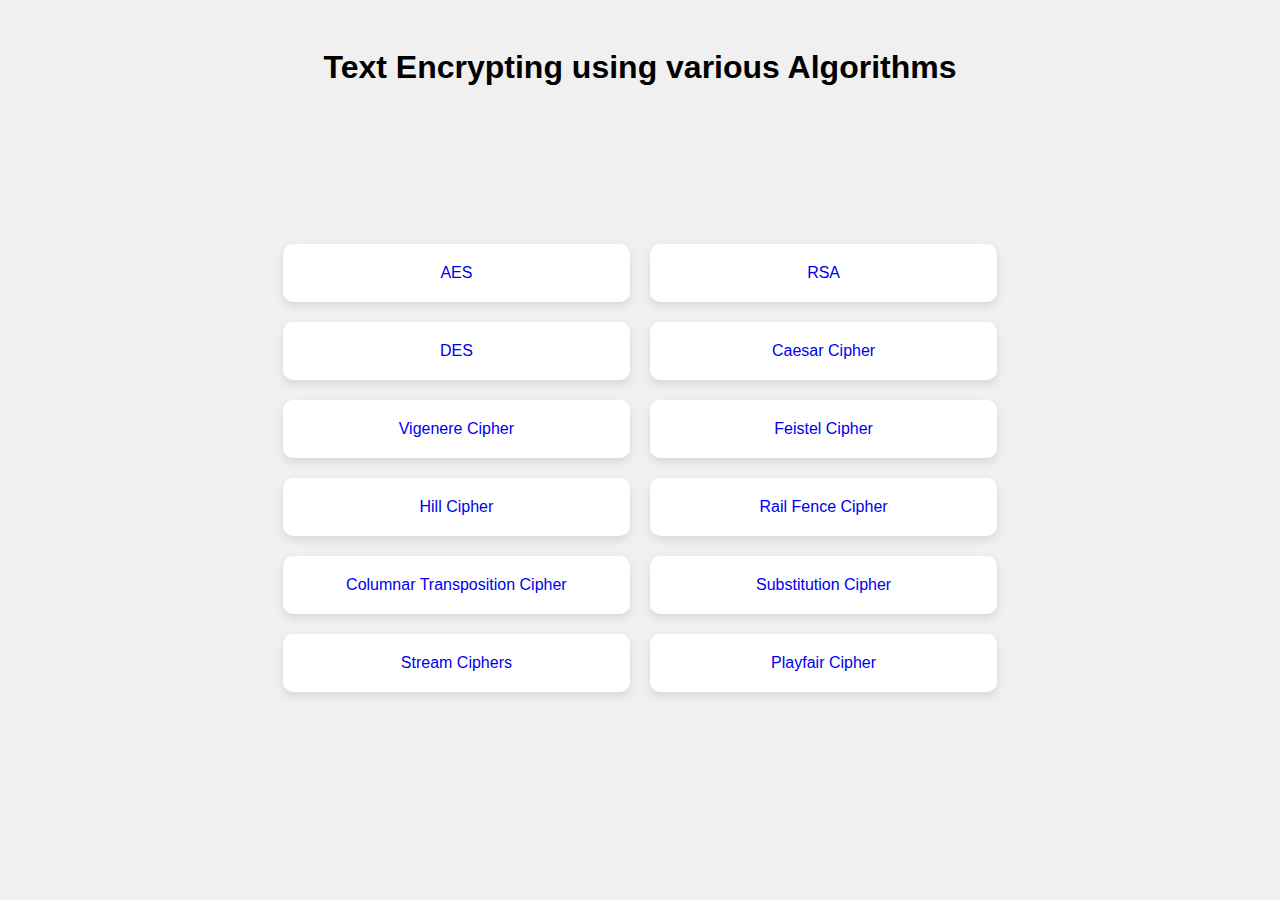
<file: index.html>
<!DOCTYPE html>
<html lang="en">

<head>
    <meta charset="UTF-8">
    <meta name="viewport" content="width=device-width, initial-scale=1.0">
    <title>Text-encryption</title>
    <style>
        body {
            font-family: Arial, sans-serif;
            background-color: #f0f0f0;
            padding: 20px;
        }

        h1 {
            text-align: center;
        }

        .container {

            display: flex;
            justify-content: center;
            align-items: center;
            height: 80vh;
        }

        .items {
            width: 60%;
            display: grid;
            grid-template-columns: repeat(2, 1fr);
        }

        .card {
            /* width: 200px; */
            cursor: pointer;
            text-align: center;
            padding: 20px;
            background-color: #fff;
            border-radius: 10px;
            box-shadow: 0 4px 8px rgba(0, 0, 0, 0.1);
            margin: 10px;
            transition: box-shadow 0.3s ease;
        }

        .card:hover {
            box-shadow: 0 8px 16px rgba(0, 0, 0, 0.2);
        }

        .card a {

            height: 100%;
            width: 100%;
            color: #007bff;
            font-weight: bold;
        }

        a {
            text-decoration: none;

        }

        .card a:hover {
            color: #0056b3;
        }
    </style>
</head>

<body>
    <h1>Text Encrypting using various Algorithms</h1>
    <div class="container">
        <div class="items">

            <a href="AES/main.html">
                <div class="card">
                    AES
                </div>
            </a>
            <a href="RSA/main.html">
                <div class="card">
                    RSA
                </div>
            </a>
            <a href="DES/main.html">
                <div class="card">
                    DES
                </div>
            </a>

            <a href="Caesar_cipher/main.html">
                <div class="card">
                    Caesar Cipher
                </div>
            </a>
            <a href="Vigenere_Cipher/main.html">
                <div class="card">
                    Vigenere Cipher
                </div>
            </a>
            <a href="Feistel_Cipher/main.html">
                <div class="card">
                    Feistel Cipher
                </div>
            </a>
            <a href="Hill Cipher/main.html">
                <div class="card">
                    Hill Cipher
                </div>
            </a>
            <a href="Rail Fence Cipher/main.html">
                <div class="card">
                    Rail Fence Cipher
                </div>
            </a>
            <a href="Columnar Transposition Cipher/main.html">
                <div class="card">
                    Columnar Transposition Cipher
                </div>
            </a>
            <a href="Substitution Cipher/main.html">
                <div class="card">
                    Substitution Cipher
                </div>
            </a>
            <a href="Stream Ciphers/main.html">
                <div class="card">
                    Stream Ciphers
                </div>
            </a>
            <a href="Playfair Ciphers/main.html">
                <div class="card">
                    Playfair Cipher
                </div>
            </a>
        </div>

    </div>
</body>

</html>
</file>
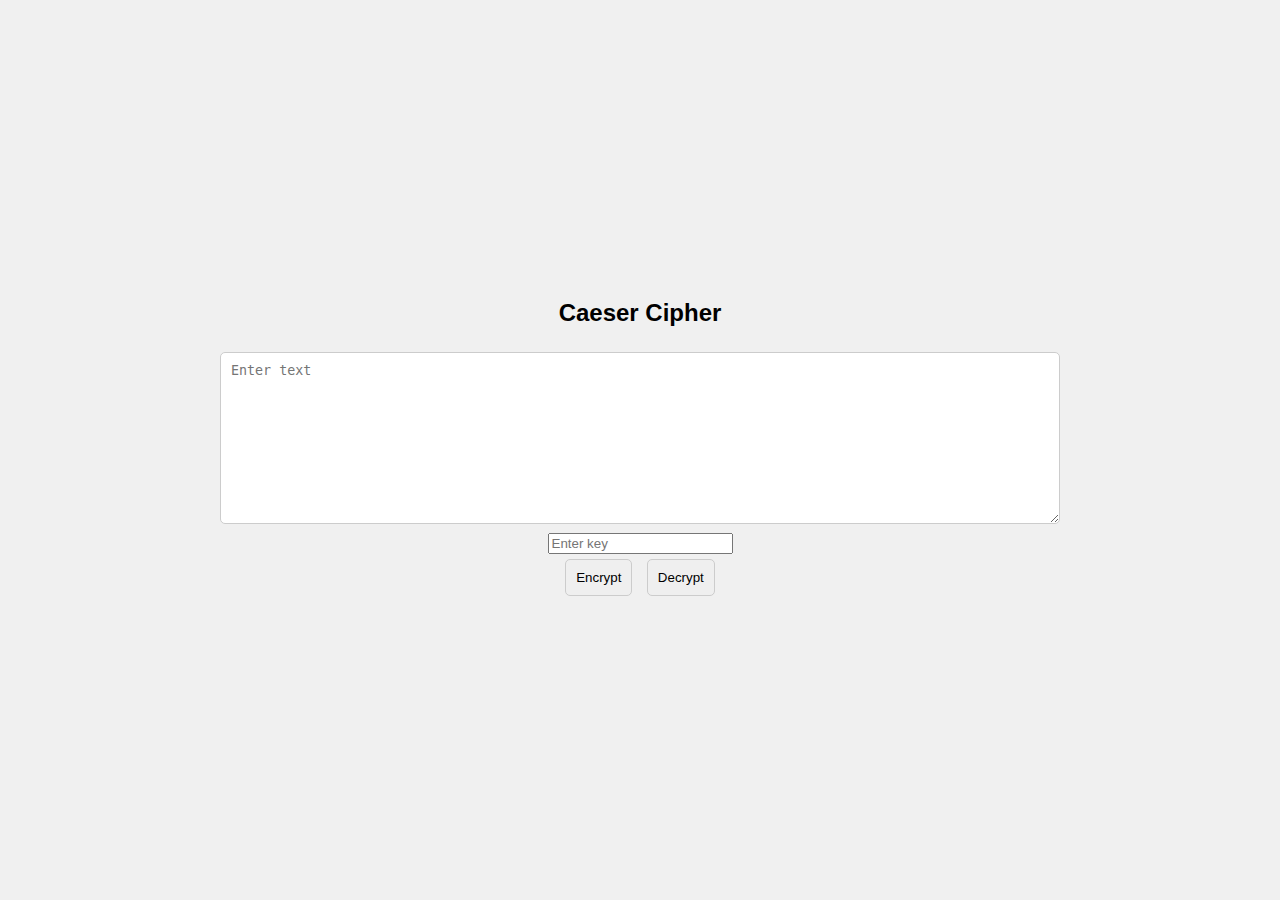
<file: Caesar_cipher/main.html>
<!DOCTYPE html>
<html lang="en">

<head>
    <meta charset="UTF-8">
    <meta name="viewport" content="width=device-width, initial-scale=1.0">
    <title>Caeser Cipher</title>
    <link rel="stylesheet" href="../style.css">
</head>

<body>
    

    <div class="container">
        <h2>Caeser Cipher</h2>
        <!-- <h2>Encryption and Decryption</h2> -->
        <textarea id="inputText" placeholder="Enter text" rows="10" cols="100"></textarea>
        <br>
        <input type="number" id="inputKey" placeholder="Enter key">
        <br>
        <input type="button" value="Encrypt" onclick="encrypt()">
        <input type="button" value="Decrypt" onclick="decrypt()">
        <div id="encrypted"></div>
        <div id="decrypted"></div>
    </div>

    <script>
        function encrypt() {
            var text = document.getElementById("inputText").value;
            var key = parseInt(document.getElementById("inputKey").value);

            var encryptedText = "";
            for (var i = 0; i < text.length; i++) {
                var charCode = text.charCodeAt(i);
                if (charCode >= 65 && charCode <= 90) {
                    encryptedText += String.fromCharCode((charCode - 65 + key) % 26 + 65);
                } else if (charCode >= 97 && charCode <= 122) {
                    encryptedText += String.fromCharCode((charCode - 97 + key) % 26 + 97);
                } else {
                    encryptedText += text[i];
                }
            }
            document.getElementById("encrypted").textContent = "Encrypted Text: " + encryptedText;
        }

        function decrypt() {
            var text = document.getElementById("inputText").value;
            var key = parseInt(document.getElementById("inputKey").value);

            var decryptedText = "";
            for (var i = 0; i < text.length; i++) {
                var charCode = text.charCodeAt(i);
                if (charCode >= 65 && charCode <= 90) {
                    decryptedText += String.fromCharCode((charCode - 65 - key + 26) % 26 + 65);
                } else if (charCode >= 97 && charCode <= 122) {
                    decryptedText += String.fromCharCode((charCode - 97 - key + 26) % 26 + 97);
                } else {
                    decryptedText += text[i];
                }
            }
            document.getElementById("decrypted").textContent = "Decrypted Text: " + decryptedText;
        }
    </script>

</body>

</html>
</file>
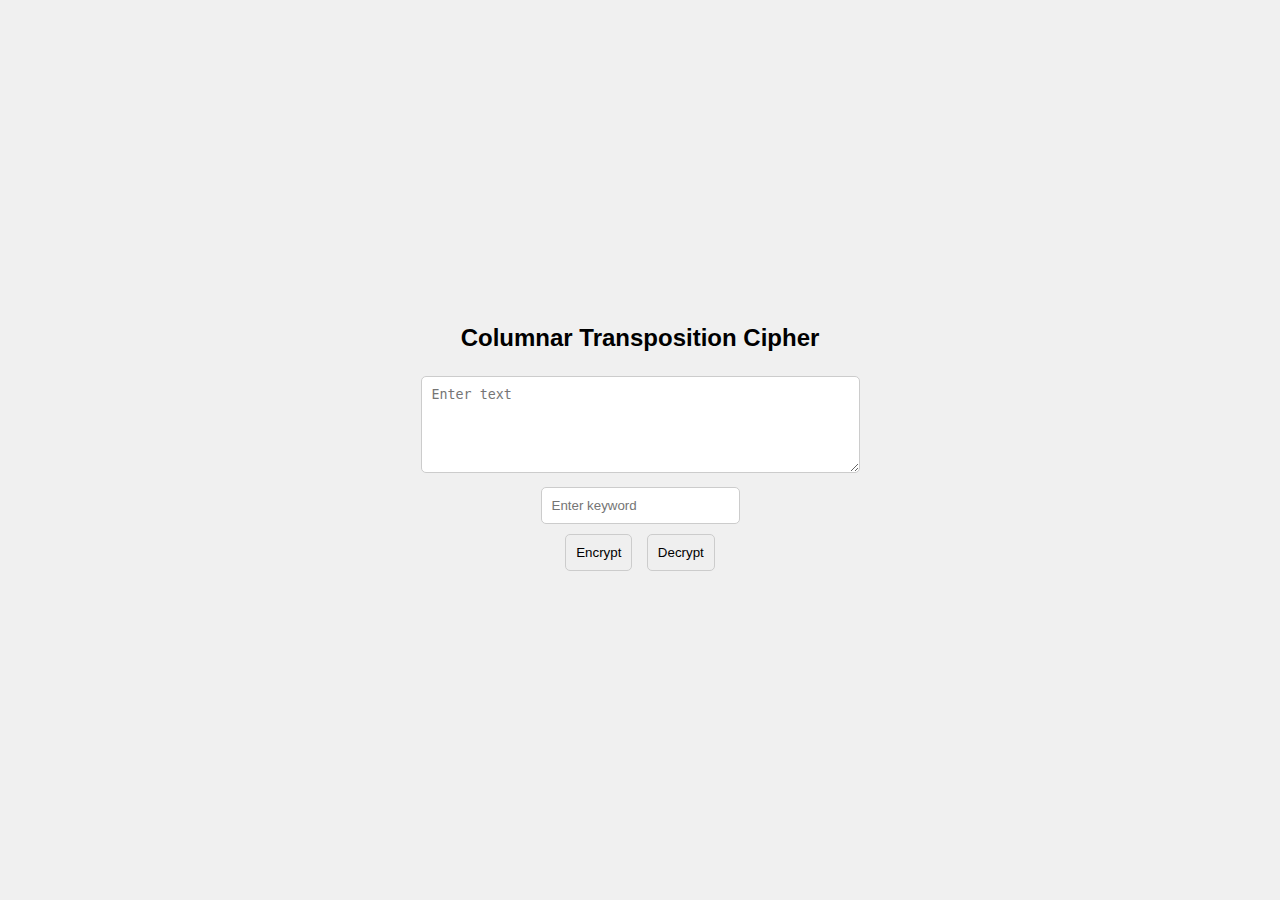
<file: Columnar Transposition Cipher/main.html>
<!DOCTYPE html>
<html lang="en">

<head>
    <meta charset="UTF-8">
    <meta name="viewport" content="width=device-width, initial-scale=1.0">
    <title>Columnar Transposition Cipher</title>

    <link rel="stylesheet" href="../style.css">
</head>

<body>

    <div class="container">
        <h2>Columnar Transposition Cipher</h2>
        <textarea id="inputText" placeholder="Enter text" rows="5" cols="50"></textarea>
        <br>
        <input type="text" id="keyword" placeholder="Enter keyword">
        <br>
        <input type="button" value="Encrypt" onclick="encrypt()">
        <input type="button" value="Decrypt" onclick="decrypt()">
        <div id="encrypted"></div>
        <div id="decrypted"></div>
    </div>

    <script>
        // Function to encrypt plaintext using Columnar Transposition Cipher
        function encrypt() {
            var text = document.getElementById("inputText").value;
            var keyword = document.getElementById("keyword").value;

            // Remove spaces and non-alphabetic characters from the keyword
            keyword = keyword.replace(/\s/g, '').toUpperCase();

            // Create an array to hold the keyword characters and their positions
            var keywordArray = [];
            for (var i = 0; i < keyword.length; i++) {
                keywordArray.push({ char: keyword[i], index: i });
            }

            // Sort the keyword array based on character order
            keywordArray.sort((a, b) => (a.char > b.char) ? 1 : -1);

            // Create a map to store the column order based on keyword characters
            var columnOrder = {};
            for (var j = 0; j < keywordArray.length; j++) {
                columnOrder[keywordArray[j].index] = j;
            }

            // Calculate the number of rows needed in the grid
            var numRows = Math.ceil(text.length / keyword.length);

            // Create an empty grid with the specified number of rows and keyword length columns
            var grid = new Array(numRows);
            for (var k = 0; k < numRows; k++) {
                grid[k] = new Array(keyword.length).fill('');
            }

            // Fill the grid with the plaintext characters row by row
            var index = 0;
            for (var row = 0; row < numRows; row++) {
                for (var col = 0; col < keyword.length; col++) {
                    if (index < text.length) {
                        grid[row][col] = text[index++];
                    } else {
                        break;
                    }
                }
            }

            // Read off the encrypted text column by column based on the keyword order
            var encryptedText = '';
            for (var col = 0; col < keyword.length; col++) {
                var column = columnOrder[col];
                for (var row = 0; row < numRows; row++) {
                    encryptedText += grid[row][column];
                }
            }

            document.getElementById("encrypted").textContent = "Encrypted Text: " + encryptedText;
        }

        // Function to decrypt ciphertext using Columnar Transposition Cipher
        function decrypt() {
            var text = document.getElementById("inputText").value;
            var keyword = document.getElementById("keyword").value;

            // Remove spaces and non-alphabetic characters from the keyword
            keyword = keyword.replace(/\s/g, '').toUpperCase();

            // Create an array to hold the keyword characters and their positions
            var keywordArray = [];
            for (var i = 0; i < keyword.length; i++) {
                keywordArray.push({ char: keyword[i], index: i });
            }

            // Sort the keyword array based on character order
            keywordArray.sort((a, b) => (a.char > b.char) ? 1 : -1);

            // Create a map to store the column order based on keyword characters
            var columnOrder = {};
            for (var j = 0; j < keywordArray.length; j++) {
                columnOrder[j] = keywordArray[j].index;
            }

            // Calculate the number of rows needed in the grid
            var numRows = Math.ceil(text.length / keyword.length);

            // Create an empty grid with the specified number of rows and keyword length columns
            var grid = new Array(numRows);
            for (var k = 0; k < numRows; k++) {
                grid[k] = new Array(keyword.length).fill('');
            }

            // Calculate the number of characters in the last row
            var lastRowLength = text.length % keyword.length || keyword.length;

            // Fill the grid with the ciphertext characters column by column
            var index = 0;
            for (var col = 0; col < keyword.length; col++) {
                var column = columnOrder[col];
                for (var row = 0; row < numRows; row++) {
                    if (row === numRows - 1 && col >= lastRowLength) {
                        break; // Skip filling remaining cells in the last row if they are empty
                    }
                    grid[row][column] = text[index++];
                }
            }

            // Read off the decrypted text row by row
            var decryptedText = '';
            for (var row = 0; row < numRows; row++) {
                for (var col = 0; col < keyword.length; col++) {
                    decryptedText += grid[row][col];
                }
            }

            document.getElementById("decrypted").textContent = "Decrypted Text: " + decryptedText;
        }
    </script>

</body>

</html>
</file>
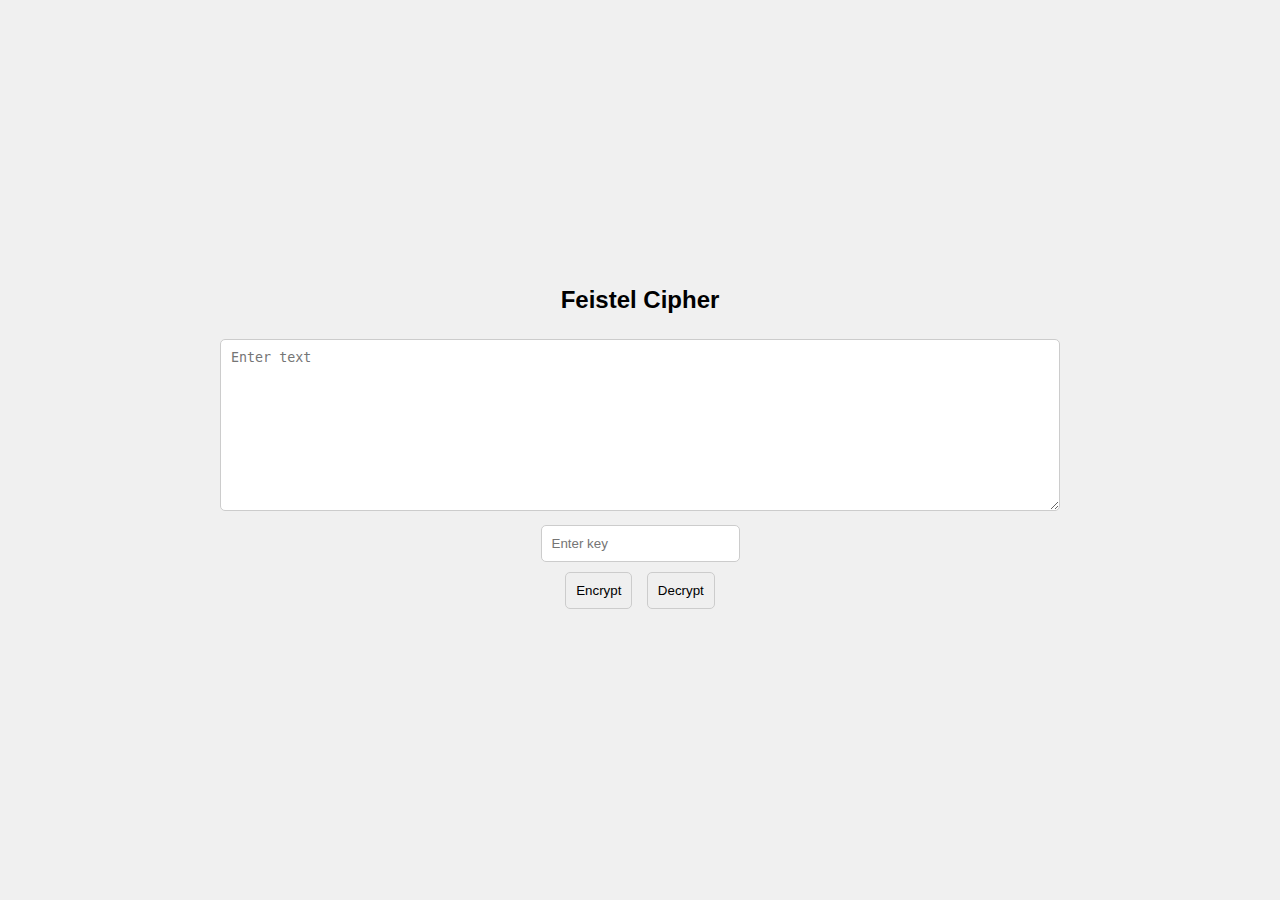
<file: Feistel_Cipher/main.html>
<!DOCTYPE html>
<html lang="en">
<head>
<meta charset="UTF-8">
<meta name="viewport" content="width=device-width, initial-scale=1.0">
<title>Feistel Cipher</title>
<link rel="stylesheet" href="../style.css">
</head>
<body>

<div class="container">
    <h2>Feistel Cipher</h2>
    <textarea id="inputText" placeholder="Enter text" rows="10" cols="100"></textarea>
    <br>
    <input type="text" id="inputKey" placeholder="Enter key">
    <br>
    <input type="button" value="Encrypt" onclick="encrypt()">
    <input type="button" value="Decrypt" onclick="decrypt()">
    <div id="encrypted"></div>
    <div id="decrypted"></div>
</div>

<script>
    function feistelRound(textBlock, key) {
        // Implement a simple Feistel round
        var left = textBlock.substring(0, textBlock.length / 2);
        var right = textBlock.substring(textBlock.length / 2);

        var newLeft = right;
        var newRight = xor(left, key);

        return newLeft + newRight;
    }

    function xor(a, b) {
        // Simple XOR operation between two strings of binary digits
        var result = '';
        for (var i = 0; i < a.length; i++) {
            result += a[i] === b[i] ? '0' : '1';
        }
        return result;
    }

    function encrypt() {
        var text = document.getElementById("inputText").value;
        var key = document.getElementById("inputKey").value;

        // Pad the text if necessary to make its length even
        if (text.length % 2 !== 0) {
            text += ' ';
        }

        // Perform Feistel rounds
        var rounds = 16; // Number of rounds
        var block = text;
        for (var i = 0; i < rounds; i++) {
            block = feistelRound(block, key);
        }

        document.getElementById("encrypted").textContent = "Encrypted Text: " + block;
    }

    function decrypt() {
        // For Feistel cipher, decryption is the same as encryption
        encrypt();
    }
</script>

</body>
</html>
</file>
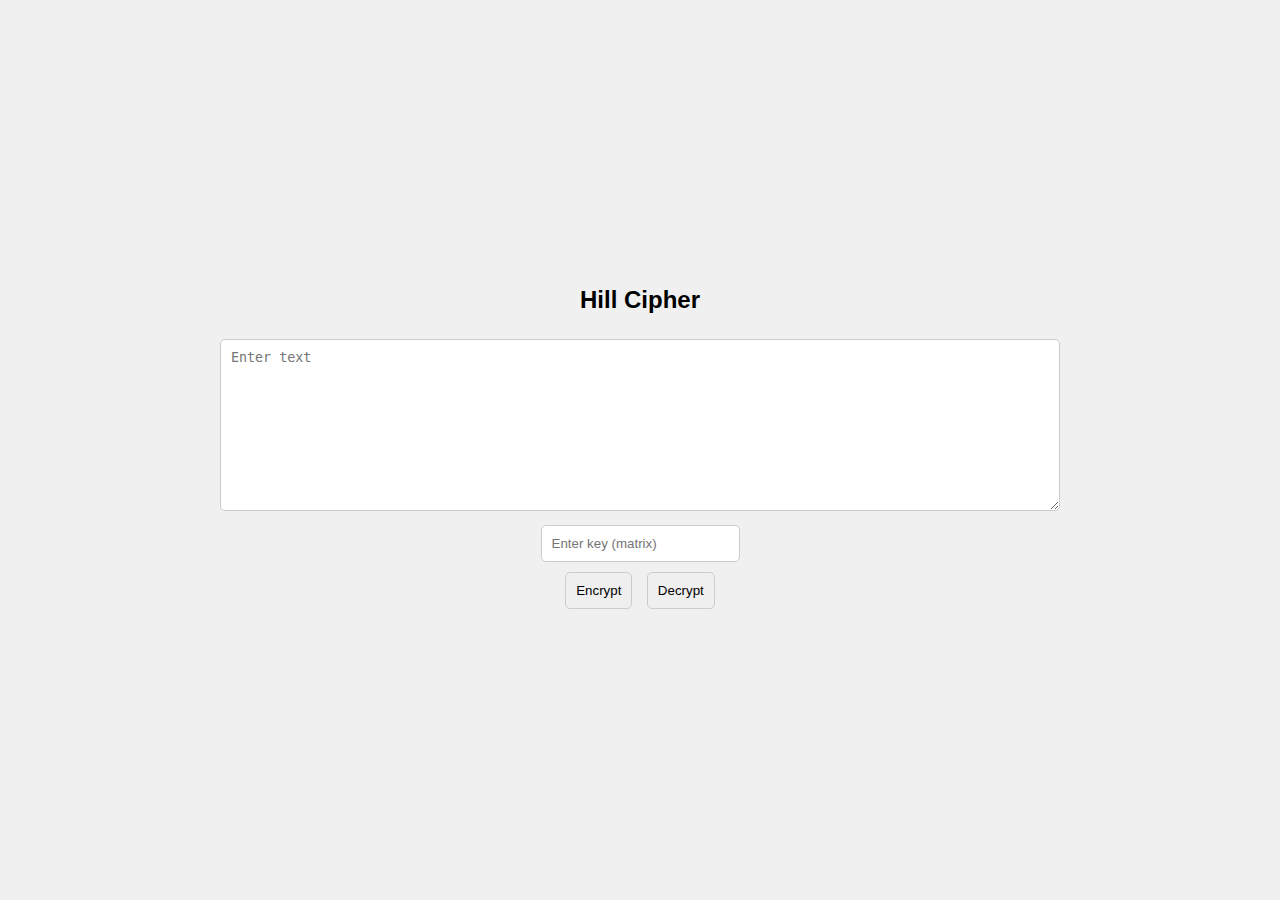
<file: Hill Cipher/main.html>
<!DOCTYPE html>
<html lang="en">
<head>
<meta charset="UTF-8">
<meta name="viewport" content="width=device-width, initial-scale=1.0">
<title>Hill Cipher</title>
<link rel="stylesheet" href="../style.css">
</head>
<body>

<div class="container">
    <h2>Hill Cipher</h2>
    <textarea id="inputText" placeholder="Enter text" rows="10" cols="100"></textarea>
    <br>
    <input type="text" id="inputKey" placeholder="Enter key (matrix)">
    <br>
    <input type="button" value="Encrypt" onclick="encrypt()">
    <input type="button" value="Decrypt" onclick="decrypt()">
    <div id="encrypted"></div>
    <div id="decrypted"></div>
</div>

<script>
    // Function to convert character to number (A=0, B=1, ..., Z=25)
    function charToNum(char) {
        return char.toUpperCase().charCodeAt(0) - 65;
    }

    // Function to convert number to character (0=A, 1=B, ..., 25=Z)
    function numToChar(num) {
        return String.fromCharCode(num + 65);
    }

    // Function to encrypt plaintext using Hill cipher
    function encrypt() {
        var text = document.getElementById("inputText").value.toUpperCase().replace(/[^A-Z]/g, ''); // Remove non-alphabetic characters
        var key = document.getElementById("inputKey").value.toUpperCase().replace(/[^A-Z]/g, ''); // Remove non-alphabetic characters

        // Check if the key is valid for encryption (must be a square matrix)
        var keySize = Math.sqrt(key.length);
        if (keySize !== parseInt(keySize, 10)) {
            alert("Invalid key: Key must be a square matrix.");
            return;
        }

        // Convert key string to a matrix
        var keyMatrix = [];
        for (var i = 0; i < keySize; i++) {
            keyMatrix[i] = [];
            for (var j = 0; j < keySize; j++) {
                keyMatrix[i][j] = charToNum(key[i * keySize + j]);
            }
        }

        // Pad plaintext with 'X' if necessary to make its length a multiple of keySize
        while (text.length % keySize !== 0) {
            text += 'X';
        }

        // Encrypt plaintext in blocks of size keySize
        var encryptedText = '';
        for (var k = 0; k < text.length; k += keySize) {
            var block = [];
            for (var m = 0; m < keySize; m++) {
                block.push(charToNum(text[k + m]));
            }
            var encryptedBlock = multiplyMatrix(keyMatrix, block);
            for (var n = 0; n < encryptedBlock.length; n++) {
                encryptedText += numToChar(encryptedBlock[n] % 26); // Apply modulo 26 for each element
            }
        }

        document.getElementById("encrypted").textContent = "Encrypted Text: " + encryptedText;
    }

    // Function to decrypt ciphertext using Hill cipher
    function decrypt() {
        var text = document.getElementById("inputText").value.toUpperCase().replace(/[^A-Z]/g, ''); // Remove non-alphabetic characters
        var key = document.getElementById("inputKey").value.toUpperCase().replace(/[^A-Z]/g, ''); // Remove non-alphabetic characters

        // Check if the key is valid for decryption (must be a square matrix)
        var keySize = Math.sqrt(key.length);
        if (keySize !== parseInt(keySize, 10)) {
            alert("Invalid key: Key must be a square matrix.");
            return;
        }

        // Convert key string to a matrix
        var keyMatrix = [];
        for (var i = 0; i < keySize; i++) {
            keyMatrix[i] = [];
            for (var j = 0; j < keySize; j++) {
                keyMatrix[i][j] = charToNum(key[i * keySize + j]);
            }
        }

        // Calculate the inverse of the key matrix
        var invKeyMatrix = numeric.inv(keyMatrix);

        // Pad plaintext with 'X' if necessary to make its length a multiple of keySize
        while (text.length % keySize !== 0) {
            text += 'X';
        }

        // Decrypt plaintext in blocks of size keySize
        var decryptedText = '';
        for (var k = 0; k < text.length; k += keySize) {
            var block = [];
            for (var m = 0; m < keySize; m++) {
                block.push(charToNum(text[k + m]));
            }
            var decryptedBlock = multiplyMatrix(invKeyMatrix, block);
            for (var n = 0; n < decryptedBlock.length; n++) {
                decryptedText += numToChar(modInverse(decryptedBlock[n], 26)); // Apply modulo 26 and find modular inverse for each element
            }
        }

        document.getElementById("decrypted").textContent = "Decrypted Text: " + decryptedText;
    }

    // Function to multiply a matrix by a vector
    function multiplyMatrix(matrix, vector) {
        var result = [];
        for (var i = 0; i < matrix.length; i++) {
            var sum = 0;
            for (var j = 0; j < matrix[i].length; j++) {
                sum += matrix[i][j] * vector[j];
            }
            result.push(sum);
        }
        return result;
    }

    // Function to calculate the modular inverse of a number (mod n)
    function modInverse(a, n) {
        for (var x = 1; x < n; x++) {
            if ((a * x) % n === 1) {
                return x;
            }
        }
        return -1; // No modular inverse exists
    }
</script>

</body>
</html>
</file>
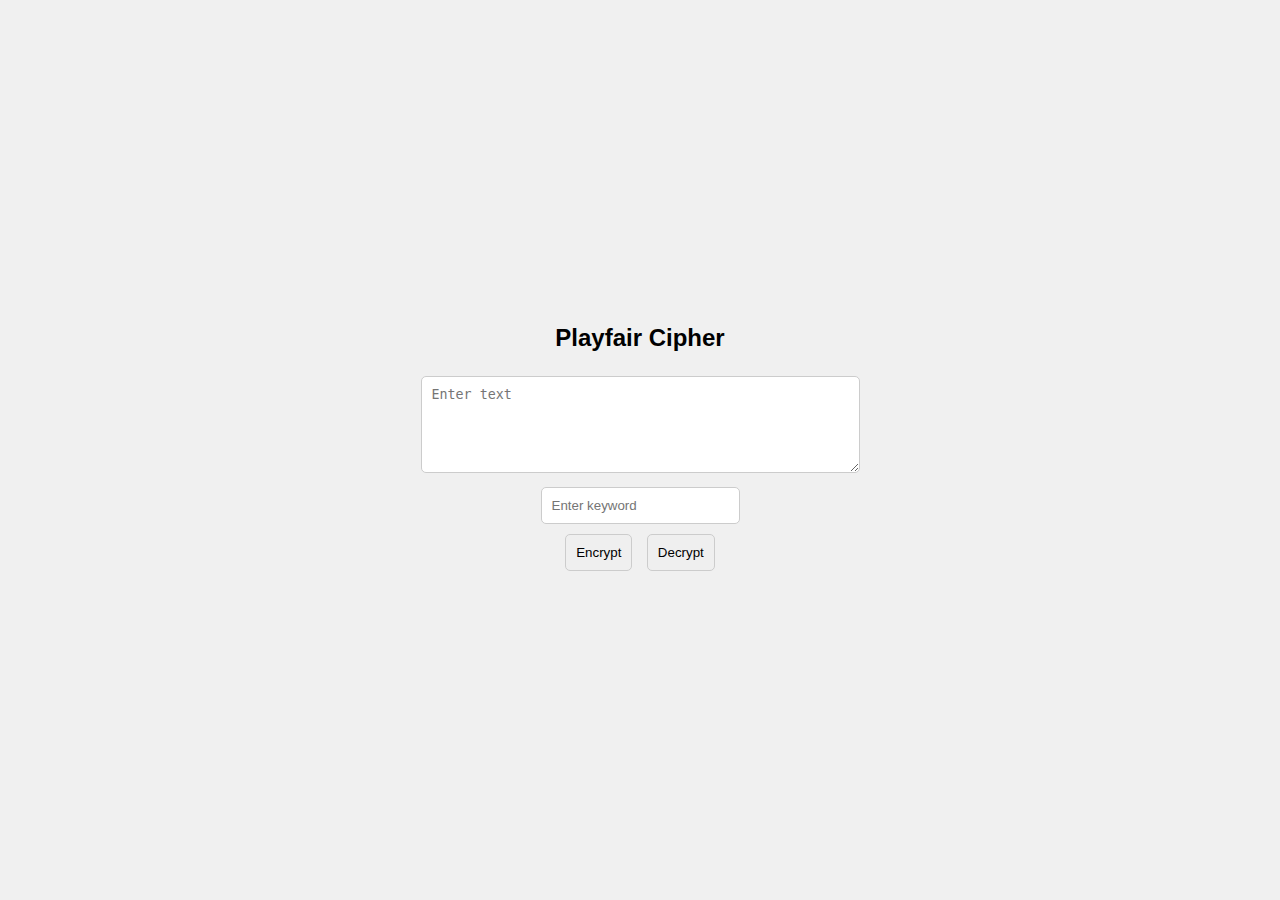
<file: Playfair Ciphers/main.html>
<!DOCTYPE html>
<html lang="en">
<head>
<meta charset="UTF-8">
<meta name="viewport" content="width=device-width, initial-scale=1.0">
<title>Playfair Cipher</title>
<link rel="stylesheet" href="../style.css">
</head>
<body>

<div class="container">
    <h2>Playfair Cipher</h2>
    <textarea id="inputText" placeholder="Enter text" rows="5" cols="50"></textarea>
    <br>
    <input type="text" id="key" placeholder="Enter keyword">
    <br>
    <input type="button" value="Encrypt" onclick="encrypt()">
    <input type="button" value="Decrypt" onclick="decrypt()">
    <div id="encrypted"></div>
    <div id="decrypted"></div>
</div>

<script>
    // Function to generate the Playfair cipher key table
    function generateKeyTable(key) {
        var keyTable = [];
        var keyString = key.toUpperCase().replace(/[^A-Z]/g, '');

        var alphabet = 'ABCDEFGHIKLMNOPQRSTUVWXYZ'; // Excluding 'J' (I and J are usually treated as the same letter in Playfair Cipher)

        // Populate key table with unique letters from the key
        for (var i = 0; i < keyString.length; i++) {
            if (!keyTable.includes(keyString[i])) {
                keyTable.push(keyString[i]);
            }
        }

        // Populate remaining cells with the remaining letters of the alphabet
        for (var j = 0; j < alphabet.length; j++) {
            if (!keyTable.includes(alphabet[j])) {
                keyTable.push(alphabet[j]);
            }
        }

        return keyTable;
    }

    // Function to prepare plaintext by replacing 'J' with 'I' and grouping letters into digraphs
    function preparePlaintext(text) {
        var processedText = text.toUpperCase().replace(/[^A-Z]/g, '').replace(/J/g, 'I'); // Replace 'J' with 'I'
        var digraphs = [];

        for (var i = 0; i < processedText.length; i += 2) {
            var first = processedText[i];
            var second = (i + 1 < processedText.length) ? processedText[i + 1] : 'X'; // Append 'X' if plaintext has odd length
            digraphs.push([first, second]);
        }

        return digraphs;
    }

    // Function to encrypt plaintext using Playfair Cipher
    function encrypt() {
        var plaintext = document.getElementById("inputText").value;
        var key = document.getElementById("key").value;

        var keyTable = generateKeyTable(key);
        var digraphs = preparePlaintext(plaintext);

        var encryptedText = '';

        for (var i = 0; i < digraphs.length; i++) {
            var pair = digraphs[i];
            var firstIndex = keyTable.indexOf(pair[0]);
            var secondIndex = keyTable.indexOf(pair[1]);

            var firstRow = Math.floor(firstIndex / 5);
            var firstCol = firstIndex % 5;
            var secondRow = Math.floor(secondIndex / 5);
            var secondCol = secondIndex % 5;

            // Case 1: Letters in the same row
            if (firstRow === secondRow) {
                encryptedText += keyTable[firstRow * 5 + (firstCol + 1) % 5];
                encryptedText += keyTable[secondRow * 5 + (secondCol + 1) % 5];
            }
            // Case 2: Letters in the same column
            else if (firstCol === secondCol) {
                encryptedText += keyTable[((firstRow + 1) % 5) * 5 + firstCol];
                encryptedText += keyTable[((secondRow + 1) % 5) * 5 + secondCol];
            }
            // Case 3: Letters form a rectangle
            else {
                encryptedText += keyTable[firstRow * 5 + secondCol];
                encryptedText += keyTable[secondRow * 5 + firstCol];
            }
        }

        document.getElementById("encrypted").textContent = "Encrypted Text: " + encryptedText;
    }

    // Function to decrypt ciphertext using Playfair Cipher
</file>
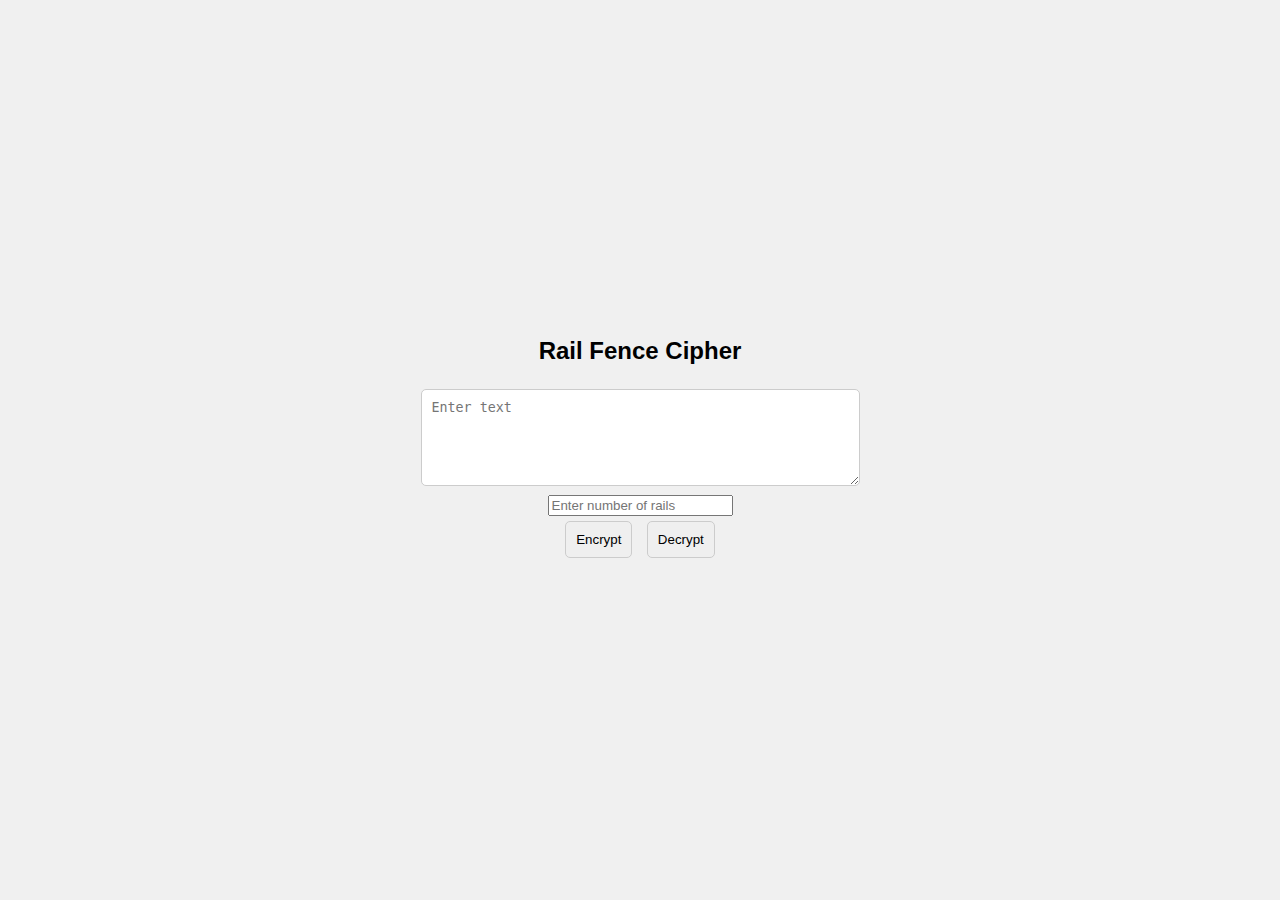
<file: Rail Fence Cipher/main.html>
<!DOCTYPE html>
<html lang="en">

<head>
    <meta charset="UTF-8">
    <meta name="viewport" content="width=device-width, initial-scale=1.0">
    <title>Rail Fence Cipher</title>
    <link rel="stylesheet" href="../style.css">
</head>

<body>

    <div class="container">
        <h2>Rail Fence Cipher</h2>
        <textarea id="inputText" placeholder="Enter text" rows="5" cols="50"></textarea>
        <br>
        <input type="number" id="rails" placeholder="Enter number of rails">
        <br>
        <input type="button" value="Encrypt" onclick="encrypt()">
        <input type="button" value="Decrypt" onclick="decrypt()">
        <div id="encrypted"></div>
        <div id="decrypted"></div>
    </div>

    <script>
        // Function to encrypt plaintext using Rail Fence Cipher
        function encrypt() {
            var text = document.getElementById("inputText").value;
            var rails = parseInt(document.getElementById("rails").value);

            var encryptedText = '';
            var fence = new Array(rails).fill('').map(() => []);

            var rail = 0;
            var direction = 1; // 1: down, -1: up

            // Fill the fence with the plaintext characters
            for (var i = 0; i < text.length; i++) {
                fence[rail].push(text[i]);
                rail += direction;
                if (rail === rails - 1 || rail === 0) {
                    direction *= -1;
                }
            }

            // Read off the encrypted text from the fence
            for (var j = 0; j < rails; j++) {
                encryptedText += fence[j].join('');
            }

            document.getElementById("encrypted").textContent = "Encrypted Text: " + encryptedText;
        }

        // Function to decrypt ciphertext using Rail Fence Cipher
        function decrypt() {
            var text = document.getElementById("inputText").value;
            var rails = parseInt(document.getElementById("rails").value);

            var decryptedText = '';
            var fence = new Array(rails).fill('').map(() => []);

            var rail = 0;
            var direction = 1; // 1: down, -1: up

            // Calculate the length of each rail
            var railLengths = new Array(rails).fill(0);
            for (var i = 0; i < text.length; i++) {
                railLengths[rail]++;
                rail += direction;
                if (rail === rails - 1 || rail === 0) {
                    direction *= -1;
                }
            }

            // Fill the fence with placeholders
            var placeholder = ' ';
            for (var j = 0; j < rails; j++) {
                fence[j] = new Array(railLengths[j]).fill(placeholder);
            }

            // Fill the fence with the ciphertext characters
            var index = 0;
            for (var k = 0; k < rails; k++) {
                for (var m = 0; m < railLengths[k]; m++) {
                    fence[k][m] = text[index++];
                }
            }

            // Read off the decrypted text from the fence
            rail = 0;
            direction = 1;
            for (var n = 0; n < text.length; n++) {
                decryptedText += fence[rail].shift();
                rail += direction;
                if (rail === rails - 1 || rail === 0) {
                    direction *= -1;
                }
            }

            document.getElementById("decrypted").textContent = "Decrypted Text: " + decryptedText;
        }
    </script>

</body>

</html>
</file>
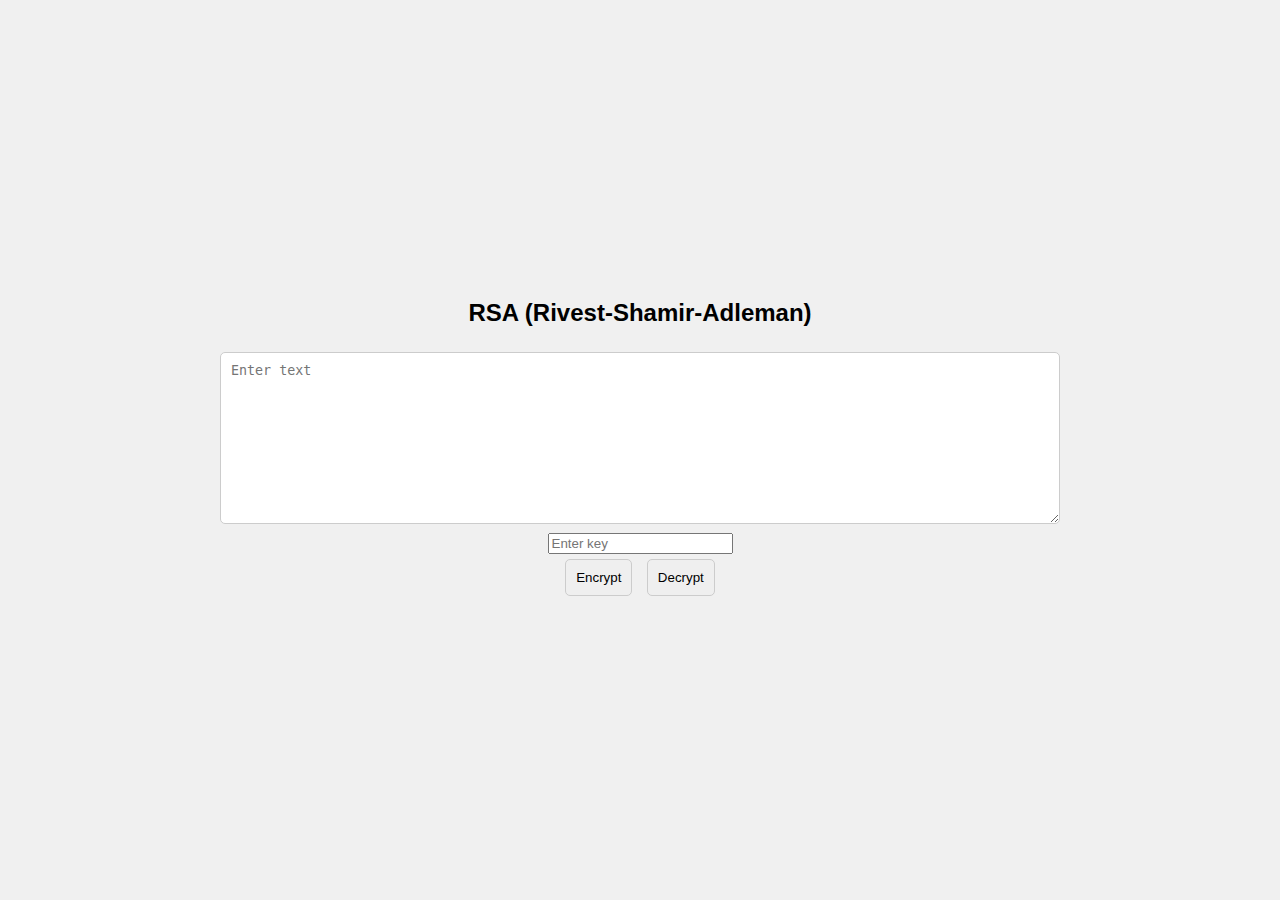
<file: RSA/main.html>
<!DOCTYPE html>
<html lang="en">

<head>
    <meta charset="UTF-8">
    <meta name="viewport" content="width=device-width, initial-scale=1.0">
    <title>RSA</title>
    <link rel="stylesheet" href="../style.css">
</head>

<body>

    <div class="container">
        <h2>RSA (Rivest-Shamir-Adleman)</h2>
        <!-- <h2>Encryption and Decryption</h2> -->
        <textarea id="inputText" placeholder="Enter text" rows="10" cols="100"></textarea>
        <br>
        <input type="number" id="inputKey" placeholder="Enter key">
        <br>
        <input type="button" value="Encrypt" onclick="encrypt()">
        <input type="button" value="Decrypt" onclick="decrypt()">
        <div id="encrypted"></div>
        <div id="decrypted"></div>
    </div>

    <script>
        function encrypt() {
            var text = document.getElementById("inputText").value;
            var key = parseInt(document.getElementById("inputKey").value);

            var encryptedText = "";
            for (var i = 0; i < text.length; i++) {
                var charCode = text.charCodeAt(i);
                if (charCode >= 65 && charCode <= 90) {
                    encryptedText += String.fromCharCode((charCode - 65 + key) % 26 + 65);
                } else if (charCode >= 97 && charCode <= 122) {
                    encryptedText += String.fromCharCode((charCode - 97 + key) % 26 + 97);
                } else {
                    encryptedText += text[i];
                }
            }
            document.getElementById("encrypted").textContent = "Encrypted Text: " + encryptedText;
        }

        function decrypt() {
            var text = document.getElementById("inputText").value;
            var key = parseInt(document.getElementById("inputKey").value);

            var decryptedText = "";
            for (var i = 0; i < text.length; i++) {
                var charCode = text.charCodeAt(i);
                if (charCode >= 65 && charCode <= 90) {
                    decryptedText += String.fromCharCode((charCode - 65 - key + 26) % 26 + 65);
                } else if (charCode >= 97 && charCode <= 122) {
                    decryptedText += String.fromCharCode((charCode - 97 - key + 26) % 26 + 97);
                } else {
                    decryptedText += text[i];
                }
            }
            document.getElementById("decrypted").textContent = "Decrypted Text: " + decryptedText;
        }
    </script>

</body>

</html>
</file>
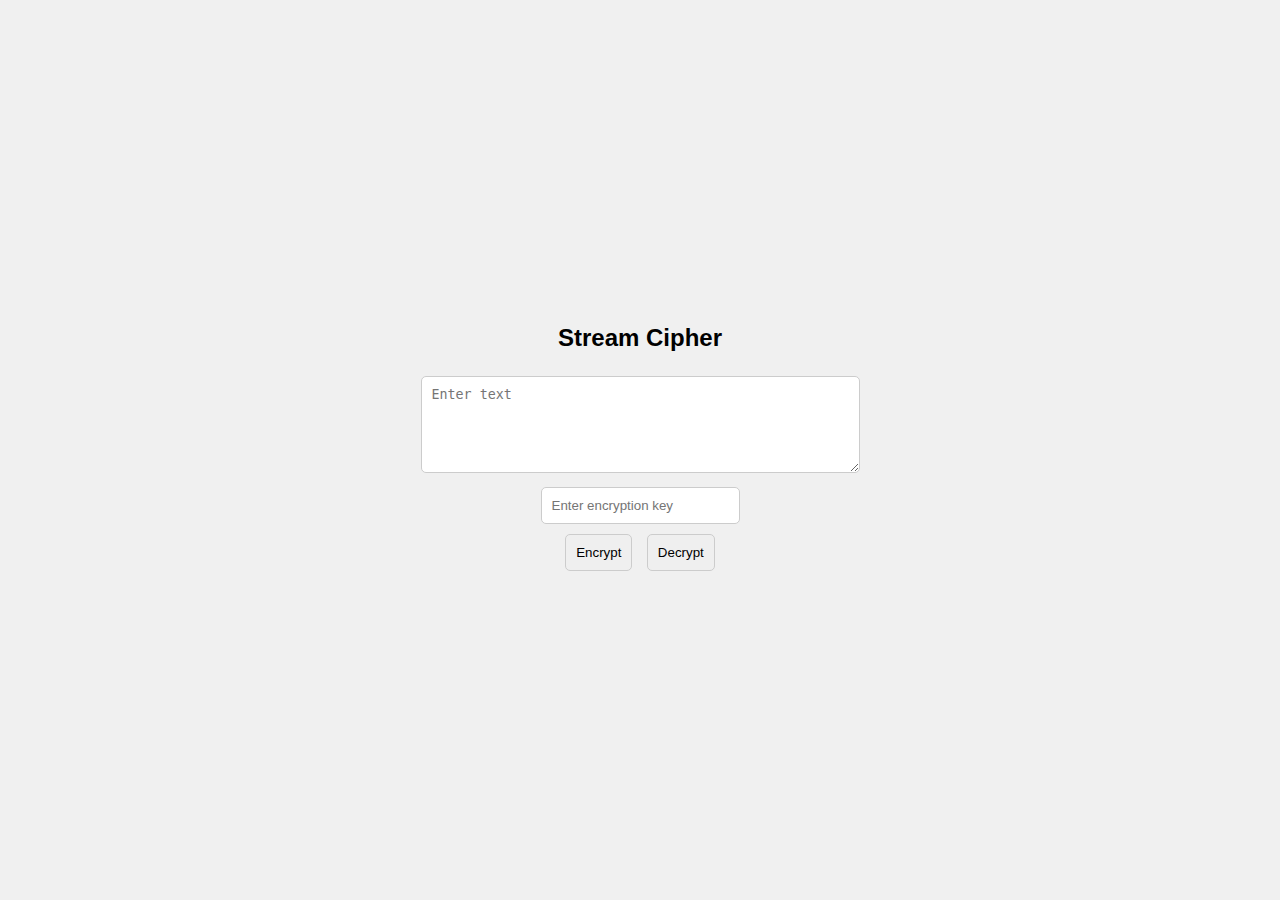
<file: Stream Ciphers/main.html>
<!DOCTYPE html>
<html lang="en">
<head>
<meta charset="UTF-8">
<meta name="viewport" content="width=device-width, initial-scale=1.0">
<title>Stream Cipher</title>
<link rel="stylesheet" href="../style.css">
</head>
<body>

<div class="container">
    <h2>Stream Cipher</h2>
    <textarea id="inputText" placeholder="Enter text" rows="5" cols="50"></textarea>
    <br>
    <input type="text" id="key" placeholder="Enter encryption key">
    <br>
    <input type="button" value="Encrypt" onclick="encrypt()">
    <input type="button" value="Decrypt" onclick="decrypt()">
    <div id="encrypted"></div>
    <div id="decrypted"></div>
</div>

<script>
    // Function to encrypt plaintext using Stream Cipher
    function encrypt() {
        var text = document.getElementById("inputText").value;
        var key = document.getElementById("key").value;

        var encryptedText = '';
        for (var i = 0; i < text.length; i++) {
            var charCode = text.charCodeAt(i);
            var keyCode = key.charCodeAt(i % key.length);
            var encryptedCharCode = charCode ^ keyCode; // XOR operation
            encryptedText += String.fromCharCode(encryptedCharCode);
        }

        document.getElementById("encrypted").textContent = "Encrypted Text: " + btoa(encryptedText); // Using base64 for display
    }

    // Function to decrypt ciphertext using Stream Cipher
    function decrypt() {
        var encryptedText = atob(document.getElementById("inputText").value); // Decode from base64
        var key = document.getElementById("key").value;

        var decryptedText = '';
        for (var i = 0; i < encryptedText.length; i++) {
            var charCode = encryptedText.charCodeAt(i);
            var keyCode = key.charCodeAt(i % key.length);
            var decryptedCharCode = charCode ^ keyCode; // XOR operation
            decryptedText += String.fromCharCode(decryptedCharCode);
        }

        document.getElementById("decrypted").textContent = "Decrypted Text: " + decryptedText;
    }
</script>

</body>
</html>
</file>
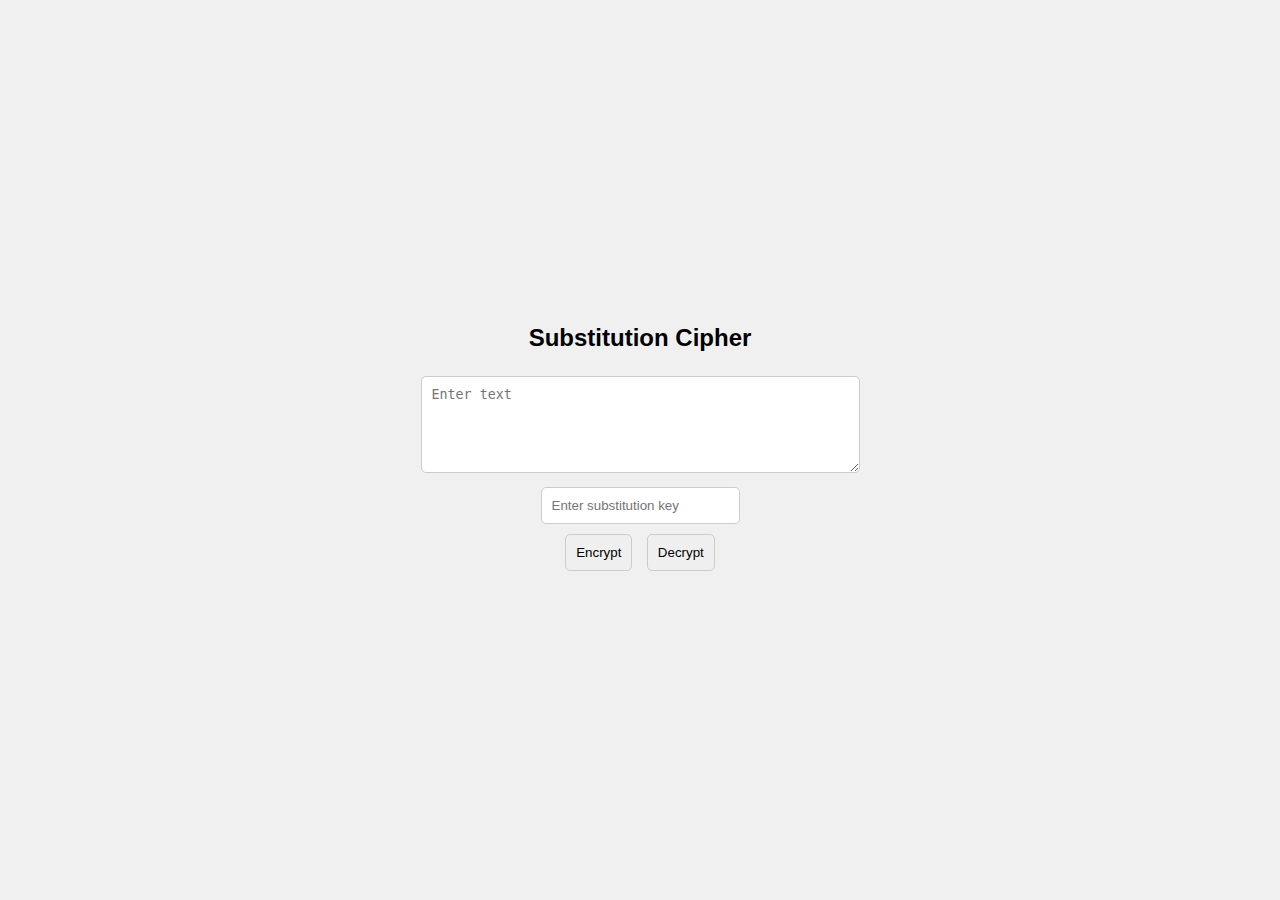
<file: Substitution Cipher/main.html>
<!DOCTYPE html>
<html lang="en">
<head>
<meta charset="UTF-8">
<meta name="viewport" content="width=device-width, initial-scale=1.0">
<title>Substitution Cipher</title>
<link rel="stylesheet" href="../style.css">
</head>
<body>

<div class="container">
    <h2>Substitution Cipher</h2>
    <textarea id="inputText" placeholder="Enter text" rows="5" cols="50"></textarea>
    <br>
    <input type="text" id="key" placeholder="Enter substitution key">
    <br>
    <input type="button" value="Encrypt" onclick="encrypt()">
    <input type="button" value="Decrypt" onclick="decrypt()">
    <div id="encrypted"></div>
    <div id="decrypted"></div>
</div>

<script>
    // Function to encrypt plaintext using Substitution Cipher
    function encrypt() {
        var text = document.getElementById("inputText").value.toUpperCase();
        var key = document.getElementById("key").value.toUpperCase();

        var encryptedText = '';

        for (var i = 0; i < text.length; i++) {
            var char = text[i];
            if (char >= 'A' && char <= 'Z') {
                var index = char.charCodeAt(0) - 65;
                encryptedText += key[index] || char; // Use substitution key if available, otherwise keep the original character
            } else {
                encryptedText += char; // Keep non-alphabetic characters unchanged
            }
        }

        document.getElementById("encrypted").textContent = "Encrypted Text: " + encryptedText;
    }

    // Function to decrypt ciphertext using Substitution Cipher
    function decrypt() {
        var text = document.getElementById("inputText").value.toUpperCase();
        var key = document.getElementById("key").value.toUpperCase();

        var decryptedText = '';

        for (var i = 0; i < text.length; i++) {
            var char = text[i];
            if (char >= 'A' && char <= 'Z') {
                var index = key.indexOf(char);
                decryptedText += String.fromCharCode(index + 65); // Retrieve original character from the substitution key
            } else {
                decryptedText += char; // Keep non-alphabetic characters unchanged
            }
        }

        document.getElementById("decrypted").textContent = "Decrypted Text: " + decryptedText;
    }
</script>

</body>
</html>
</file>
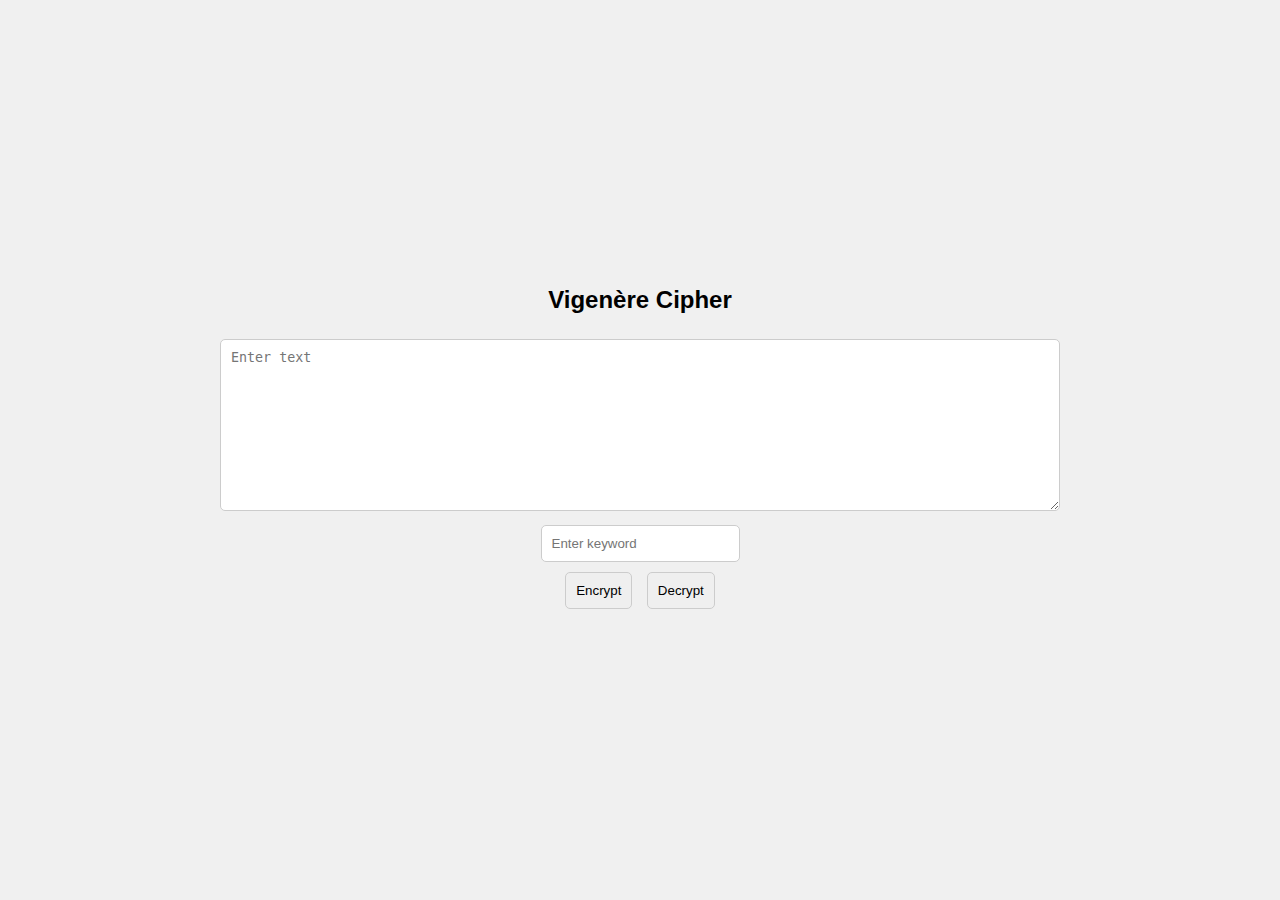
<file: Vigenere_Cipher/main.html>
<!DOCTYPE html>
<html lang="en">
<head>
<meta charset="UTF-8">
<meta name="viewport" content="width=device-width, initial-scale=1.0">
<title>Vigenère Cipher</title>
<link rel="stylesheet" href="../style.css">
</head>
<body>

<div class="container">
    <h2>Vigenère Cipher</h2>
    <textarea id="inputText" placeholder="Enter text" rows="10" cols="100"></textarea>
    <br>
    <input type="text" id="inputKey" placeholder="Enter keyword">
    <br>
    <input type="button" value="Encrypt" onclick="encrypt()">
    <input type="button" value="Decrypt" onclick="decrypt()">
    <div id="encrypted"></div>
    <div id="decrypted"></div>
</div>

<script>
    function encrypt() {
        var text = document.getElementById("inputText").value;
        var keyword = document.getElementById("inputKey").value.toUpperCase();
        var encryptedText = "";
        var keyIndex = 0;

        for (var i = 0; i < text.length; i++) {
            var charCode = text.charCodeAt(i);
            if (charCode >= 65 && charCode <= 90) {
                var shift = keyword.charCodeAt(keyIndex) - 65;
                encryptedText += String.fromCharCode((charCode - 65 + shift) % 26 + 65);
                keyIndex = (keyIndex + 1) % keyword.length;
            } else if (charCode >= 97 && charCode <= 122) {
                var shift = keyword.charCodeAt(keyIndex) - 65;
                encryptedText += String.fromCharCode((charCode - 97 + shift) % 26 + 97);
                keyIndex = (keyIndex + 1) % keyword.length;
            } else {
                encryptedText += text[i];
            }
        }
        document.getElementById("encrypted").textContent = "Encrypted Text: " + encryptedText;
    }

    function decrypt() {
        var text = document.getElementById("inputText").value;
        var keyword = document.getElementById("inputKey").value.toUpperCase();
        var decryptedText = "";
        var keyIndex = 0;

        for (var i = 0; i < text.length; i++) {
            var charCode = text.charCodeAt(i);
            if (charCode >= 65 && charCode <= 90) {
                var shift = keyword.charCodeAt(keyIndex) - 65;
                decryptedText += String.fromCharCode((charCode - 65 - shift + 26) % 26 + 65);
                keyIndex = (keyIndex + 1) % keyword.length;
            } else if (charCode >= 97 && charCode <= 122) {
                var shift = keyword.charCodeAt(keyIndex) - 65;
                decryptedText += String.fromCharCode((charCode - 97 - shift + 26) % 26 + 97);
                keyIndex = (keyIndex + 1) % keyword.length;
            } else {
                decryptedText += text[i];
            }
        }
        document.getElementById("decrypted").textContent = "Decrypted Text: " + decryptedText;
    }
</script>

</body>
</html>
</file>
<file: style.css>
body {
    font-family: Arial, sans-serif;
    margin: 0;
    padding: 0;
    display: flex;
    justify-content: center;
    align-items: center;
    height: 100vh;
    background-color: #f0f0f0;
}

.container {
    text-align: center;
}

textarea,
input[type="text"],
input[type="button"] {
    padding: 10px;
    margin: 5px;
    border: 1px solid #ccc;
    border-radius: 5px;
}

#encrypted,
#decrypted {
    margin-top: 20px;
    font-weight: bold;
    /* height: 100px;
    width: 100px; */
}

#encDiv,
#decDiv {
    display: none;
}

.out {
    width: 400px;
    
}
</file>
